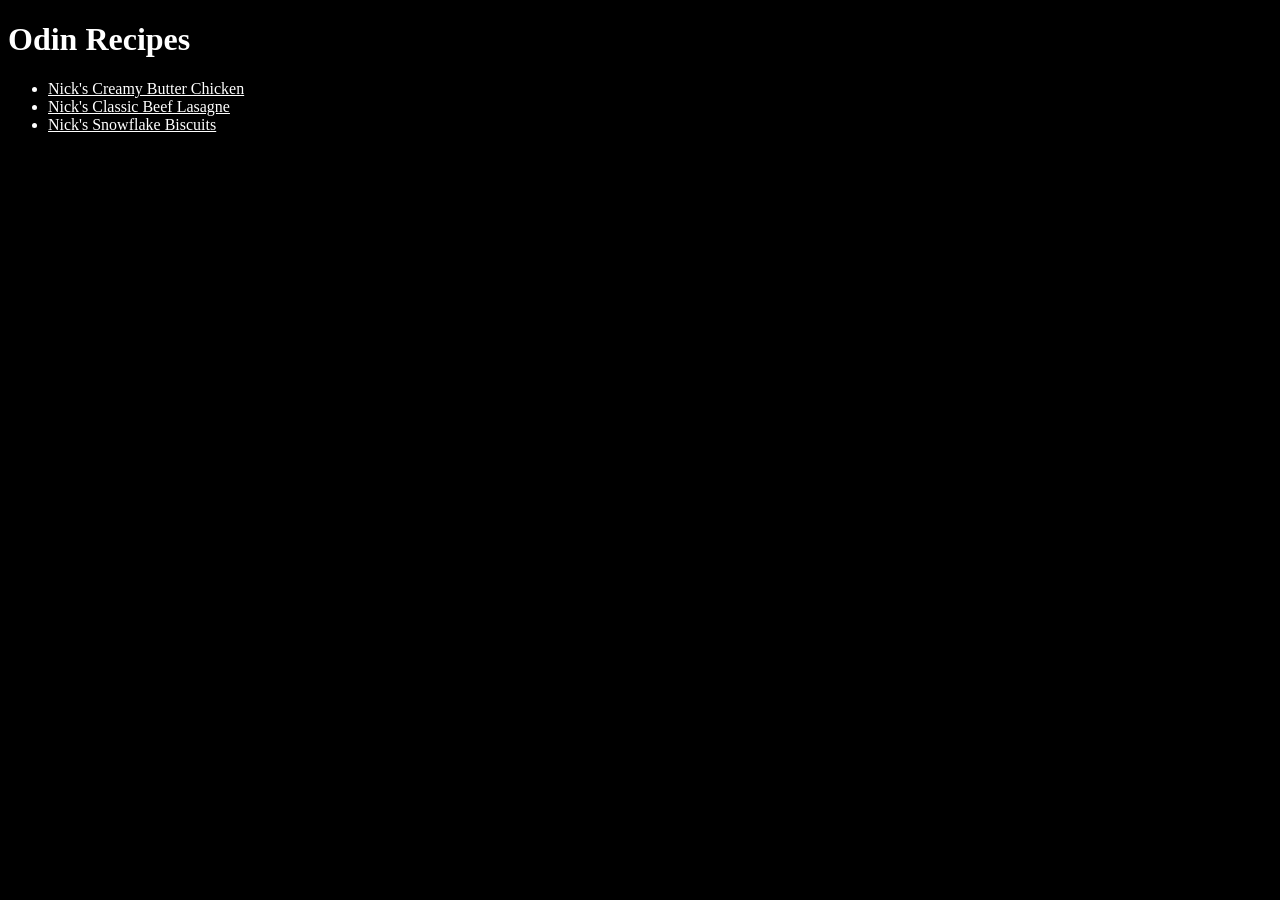
<file: index.html>
<!DOCTYPE html>
<html lang="en">

<head>
    <meta charset="UTF-8">
    <meta name="viewport" content="width=device-width, initial-scale=1.0">
    <title>Odin Recipes</title>
    <link rel="stylesheet" href="styles.css">
</head>

<body>
    <h1>Odin Recipes</h1>
    <ul>
        <li><a href="recipes/butter_chicken.html" target="_blank">Nick's Creamy Butter Chicken</a></li>
        <li><a href="recipes/classic_lasagne.html" target="_blank">Nick's Classic Beef Lasagne</a></li>
        <li><a href="recipes/snowflake_biscuits.html" target="_blank">Nick's Snowflake Biscuits</a></li>
    </ul>
</body>

</html>
</file>
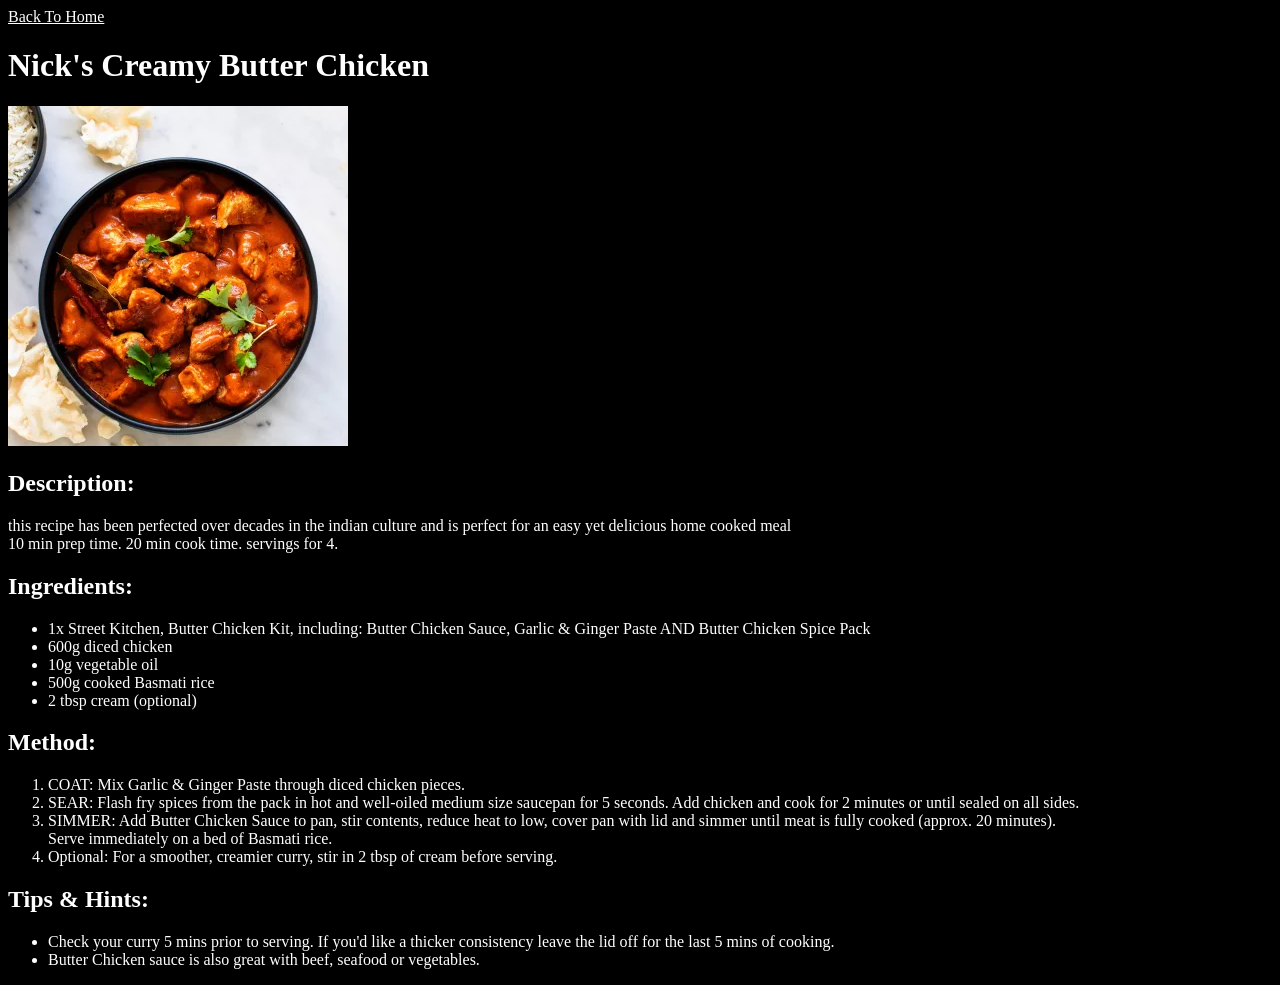
<file: recipes/butter_chicken.html>
<!DOCTYPE html>
<html lang="en">

<head>
    <meta charset="UTF-8">
    <meta name="viewport" content="width=device-width, initial-scale=1.0">
    <title>Nick's Butter Chicken</title>
    <link rel="stylesheet" href="../styles.css">
</head>

<body>
    <a href="../index.html">Back To Home</a>
    <h1>Nick's Creamy Butter Chicken</h1>
    <img src="../images/Butter_Chicken.jpg">
    <h2>Description:</h2>
    <p>this recipe has been perfected over decades in the indian culture and is perfect for an easy yet delicious home
        cooked meal<br> 10 min prep time. 20 min cook time. servings for 4.</p>
    <h2>Ingredients:</h2>
    <ul>
        <li>1x Street Kitchen, Butter Chicken Kit, including: Butter Chicken Sauce, Garlic & Ginger Paste AND Butter
            Chicken Spice Pack</li>
        <li>600g diced chicken</li>
        <li>10g vegetable oil</li>
        <li>500g cooked Basmati rice</li>
        <li>2 tbsp cream (optional)</li>
    </ul>
    <h2>Method:</h2>
    <ol>
        <li>COAT: Mix Garlic & Ginger Paste through diced chicken pieces.</li>
        <li>SEAR: Flash fry spices from the pack in hot and well-oiled medium size saucepan for 5 seconds. Add chicken
            and cook for 2 minutes or until sealed on all sides.</li>
        <li>SIMMER: Add Butter Chicken Sauce to pan, stir contents, reduce heat to low, cover pan with lid and simmer
            until meat is fully cooked (approx. 20 minutes).<br> Serve immediately on a bed of Basmati rice.</li>
        <li>Optional: For a smoother, creamier curry, stir in 2 tbsp of cream before serving.</li>
    </ol>
    <h2>Tips & Hints:</h2>
    <ul>
        <li>Check your curry 5 mins prior to serving. If you'd like a thicker consistency leave the lid off for the last
            5 mins of cooking.</li>
        <li>Butter Chicken sauce is also great with beef, seafood or vegetables.</li>
    </ul>
</body>

</html>
</file>
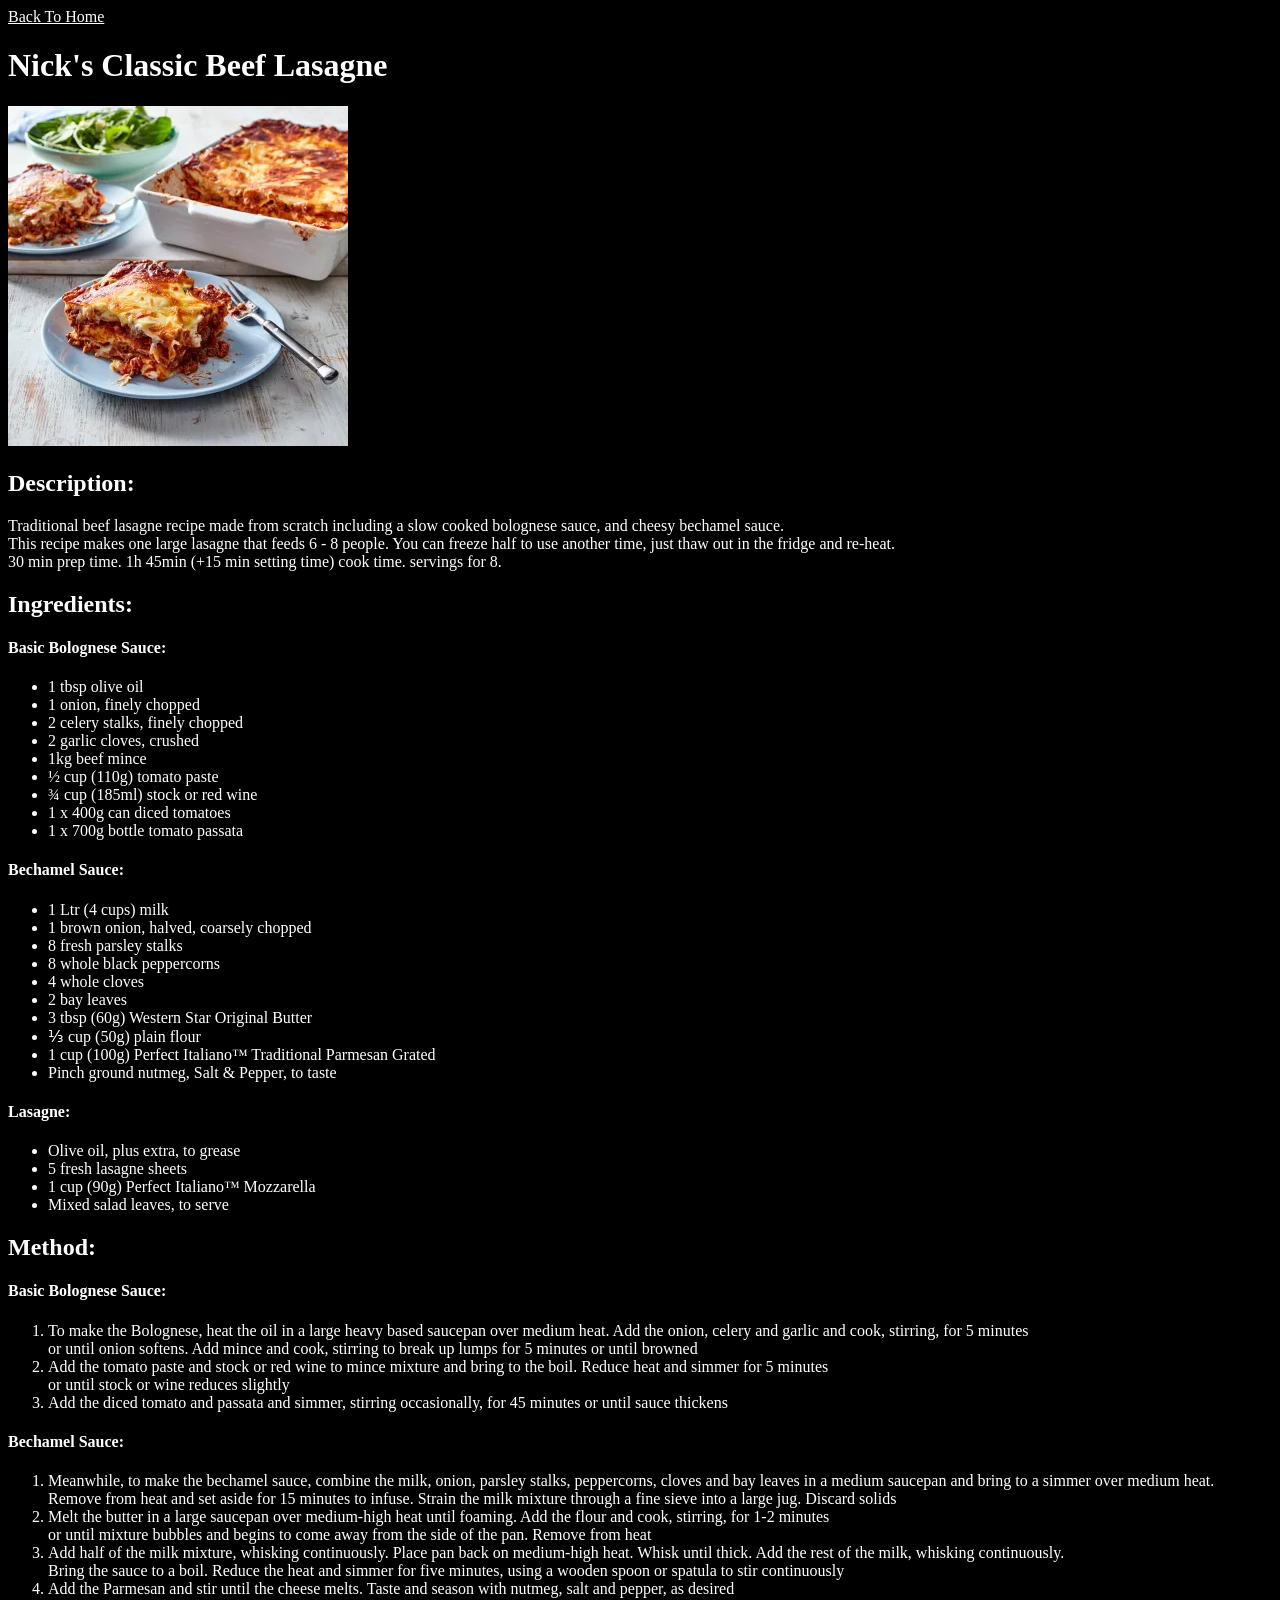
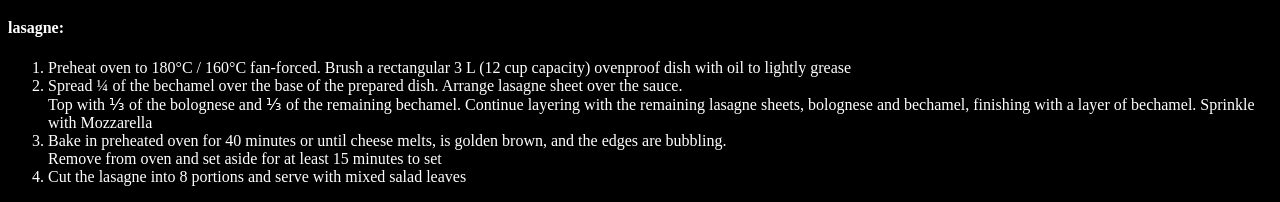
<file: recipes/classic_lasagne.html>
<!DOCTYPE html>
<html lang="en">

<head>
    <meta charset="UTF-8">
    <meta name="viewport" content="width=device-width, initial-scale=1.0">
    <title>Nick's Classic Beef Lasagne</title>
    <link rel="stylesheet" href="../styles.css">
</head>

<body>
    <a href="../index.html">Back To Home</a>
    <h1>Nick's Classic Beef Lasagne</h1>
    <img src="../images/Classic_beef_lasagne.jpg">
    <h2>Description:</h2>
    <p>Traditional beef lasagne recipe made from scratch including a slow cooked bolognese sauce, and cheesy bechamel
        sauce.<br> This recipe makes one large lasagne that feeds 6 - 8 people. You can freeze half to use another time,
        just thaw out in the fridge and re-heat.<br>30 min prep time. 1h 45min (+15 min setting time) cook time.
        servings for 8.</p>
    <h2>Ingredients:</h2>
    <h4>Basic Bolognese Sauce:</h4>
    <ul>
        <li>1 tbsp olive oil</li>
        <li>1 onion, finely chopped</li>
        <li>2 celery stalks, finely chopped</li>
        <li>2 garlic cloves, crushed</li>
        <li>1kg beef mince</li>
        <li>½ cup (110g) tomato paste</li>
        <li>¾ cup (185ml) stock or red wine</li>
        <li>1 x 400g can diced tomatoes</li>
        <li>1 x 700g bottle tomato passata</li>
    </ul>
    <h4>Bechamel Sauce:</h4>
    <ul>
        <li>1 Ltr (4 cups) milk</li>
        <li>1 brown onion, halved, coarsely chopped</li>
        <li>8 fresh parsley stalks</li>
        <li>8 whole black peppercorns</li>
        <li>4 whole cloves</li>
        <li>2 bay leaves</li>
        <li>3 tbsp (60g) Western Star Original Butter</li>
        <li>⅓ cup (50g) plain flour</li>
        <li>1 cup (100g) Perfect Italiano™ Traditional Parmesan Grated</li>
        <li>Pinch ground nutmeg, Salt & Pepper, to taste</li>
    </ul>
    <h4>Lasagne:</h4>
    <ul>
        <li>Olive oil, plus extra, to grease</li>
        <li>5 fresh lasagne sheets</li>
        <li>1 cup (90g) Perfect Italiano™ Mozzarella</li>
        <li>Mixed salad leaves, to serve</li>
    </ul>
    <h2>Method:</h2>
    <h4>Basic Bolognese Sauce:</h4>
    <ol>
        <li>To make the Bolognese, heat the oil in a large heavy based saucepan over medium heat. Add the onion, celery
            and garlic and cook, stirring, for 5 minutes<br> or until onion softens. Add mince and cook, stirring to
            break up lumps for 5 minutes or until browned</li>
        <li>Add the tomato paste and stock or red wine to mince mixture and bring to the boil. Reduce heat and simmer
            for 5 minutes<br> or until stock or wine reduces slightly</li>
        <li>Add the diced tomato and passata and simmer, stirring occasionally, for 45 minutes or until sauce thickens
        </li>
    </ol>
    <h4>Bechamel Sauce:</h4>
    <ol>
        <li>Meanwhile, to make the bechamel sauce, combine the milk, onion, parsley stalks, peppercorns, cloves and bay
            leaves in a medium saucepan and bring to a simmer over medium heat.<br> Remove from heat and set aside for
            15 minutes to infuse. Strain the milk mixture through a fine sieve into a large jug. Discard solids</li>
        <li>Melt the butter in a large saucepan over medium-high heat until foaming. Add the flour and cook, stirring,
            for 1-2 minutes<br> or until mixture bubbles and begins to come away from the side of the pan. Remove from
            heat</li>
        <li>Add half of the milk mixture, whisking continuously. Place pan back on medium-high heat. Whisk until thick.
            Add the rest of the milk, whisking continuously.<br> Bring the sauce to a boil. Reduce the heat and simmer
            for five minutes, using a wooden spoon or spatula to stir continuously</li>
        <li>Add the Parmesan and stir until the cheese melts. Taste and season with nutmeg, salt and pepper, as desired
        </li>
    </ol>
    <h4>lasagne:</h4>
    <ol>
        <li>Preheat oven to 180°C / 160°C fan-forced. Brush a rectangular 3 L (12 cup capacity) ovenproof dish with oil
            to lightly grease</li>
        <li>Spread ¼ of the bechamel over the base of the prepared dish. Arrange lasagne sheet over the sauce.<br>Top
            with ⅓ of the bolognese and ⅓ of the remaining bechamel. Continue layering with the remaining lasagne
            sheets, bolognese and bechamel, finishing with a layer of bechamel. Sprinkle with Mozzarella</li>
        <li>Bake in preheated oven for 40 minutes or until cheese melts, is golden brown, and the edges are
            bubbling.<br> Remove from oven and set aside for at least 15 minutes to set</li>
        <li>Cut the lasagne into 8 portions and serve with mixed salad leaves</li>
    </ol>
</body>

</html>
</file>
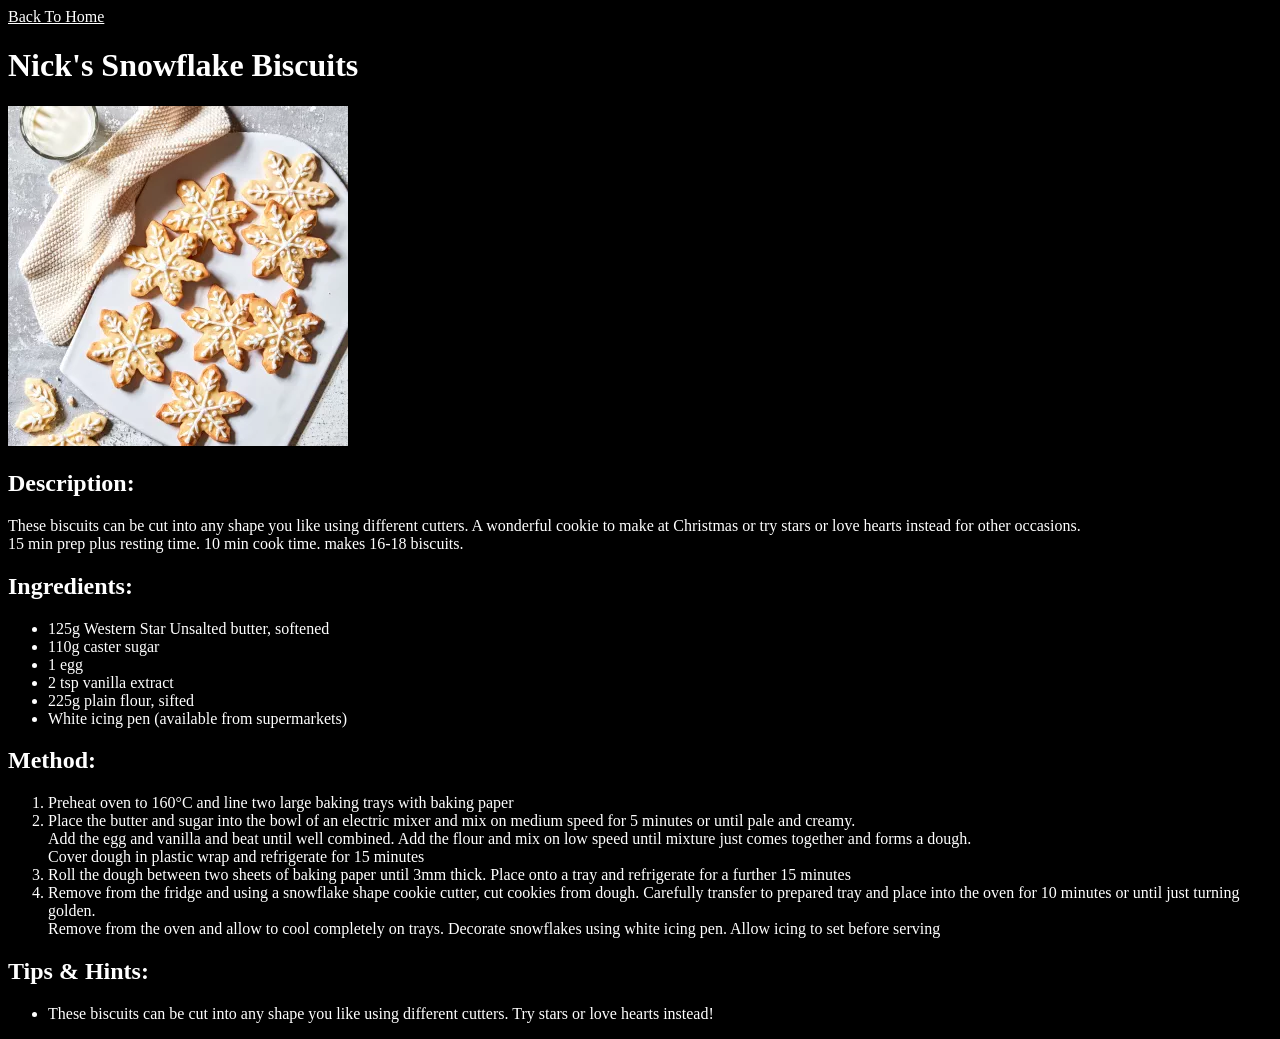
<file: recipes/snowflake_biscuits.html>
<!DOCTYPE html>
<html lang="en">

<head>
    <meta charset="UTF-8">
    <meta name="viewport" content="width=device-width, initial-scale=1.0">
    <title>Nick's Snowflake Biscuits</title>
    <link rel="stylesheet" href="../styles.css">
</head>

<body>
    <a href="../index.html">Back To Home</a>
    <h1>Nick's Snowflake Biscuits</h1>
    <img src="../images/snowflake_biscuits.jpg">
    <h2>Description:</h2>
    <p>These biscuits can be cut into any shape you like using different cutters. A wonderful cookie to make at
        Christmas or try stars or love hearts instead for other occasions.<br>15 min prep plus resting time. 10 min cook
        time. makes 16-18 biscuits.</p>
    <h2>Ingredients:</h2>
    <ul>
        <li>125g Western Star Unsalted butter, softened</li>
        <li>110g caster sugar</li>
        <li>1 egg</li>
        <li>2 tsp vanilla extract</li>
        <li>225g plain flour, sifted</li>
        <li>White icing pen (available from supermarkets)</li>
    </ul>
    <h2>Method:</h2>
    <ol>
        <li>Preheat oven to 160°C and line two large baking trays with baking paper</li>
        <li>Place the butter and sugar into the bowl of an electric mixer and mix on medium speed for 5 minutes or until
            pale and creamy.<br> Add the egg and vanilla and beat until well combined. Add the flour and mix on low
            speed until mixture just comes together and forms a dough.<br> Cover dough in plastic wrap and refrigerate
            for 15 minutes</li>
        <li>Roll the dough between two sheets of baking paper until 3mm thick. Place onto a tray and refrigerate for a
            further 15 minutes</li>
        <li>Remove from the fridge and using a snowflake shape cookie cutter, cut cookies from dough. Carefully transfer
            to prepared tray and place into the oven for 10 minutes or until just turning golden.<br> Remove from the
            oven and allow to cool completely on trays. Decorate snowflakes using white icing pen. Allow icing to set
            before serving</li>
    </ol>
    <h2>Tips & Hints:</h2>
    <ul>
        <li>These biscuits can be cut into any shape you like using different cutters. Try stars or love hearts instead!
        </li>
    </ul>
</body>

</html>
</file>
<file: styles.css>
body {
    color: white;
}

body {
    background-color: black;
}

a {
    color: white
}
</file>
